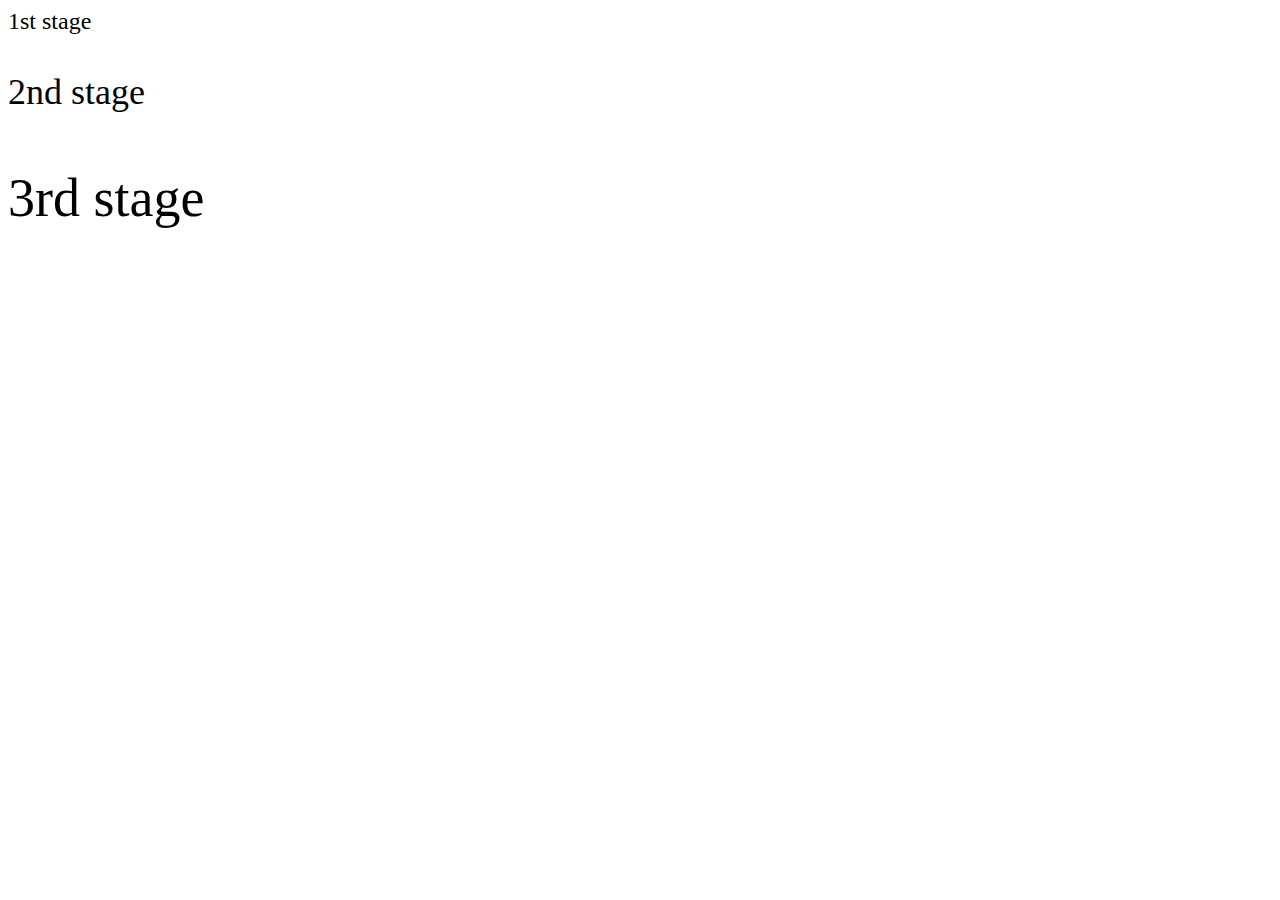
<file: fontSize.html>
<html>
  <head>
    <style type="text/css">
      #first {font-size: 1.5em;}
      #second {font-size: 1.5em;}
      #third {font-size: 1.5em;}
    </style>
  </head>
  <body>
    <div id="first">
      <p>1st stage</p>
      <div id="second">
        <p>2nd stage</p>
        <div id="third">
          <p>3rd stage</p>
        </div>
      </div>
    </div>
  </body>
</html>
</file>
